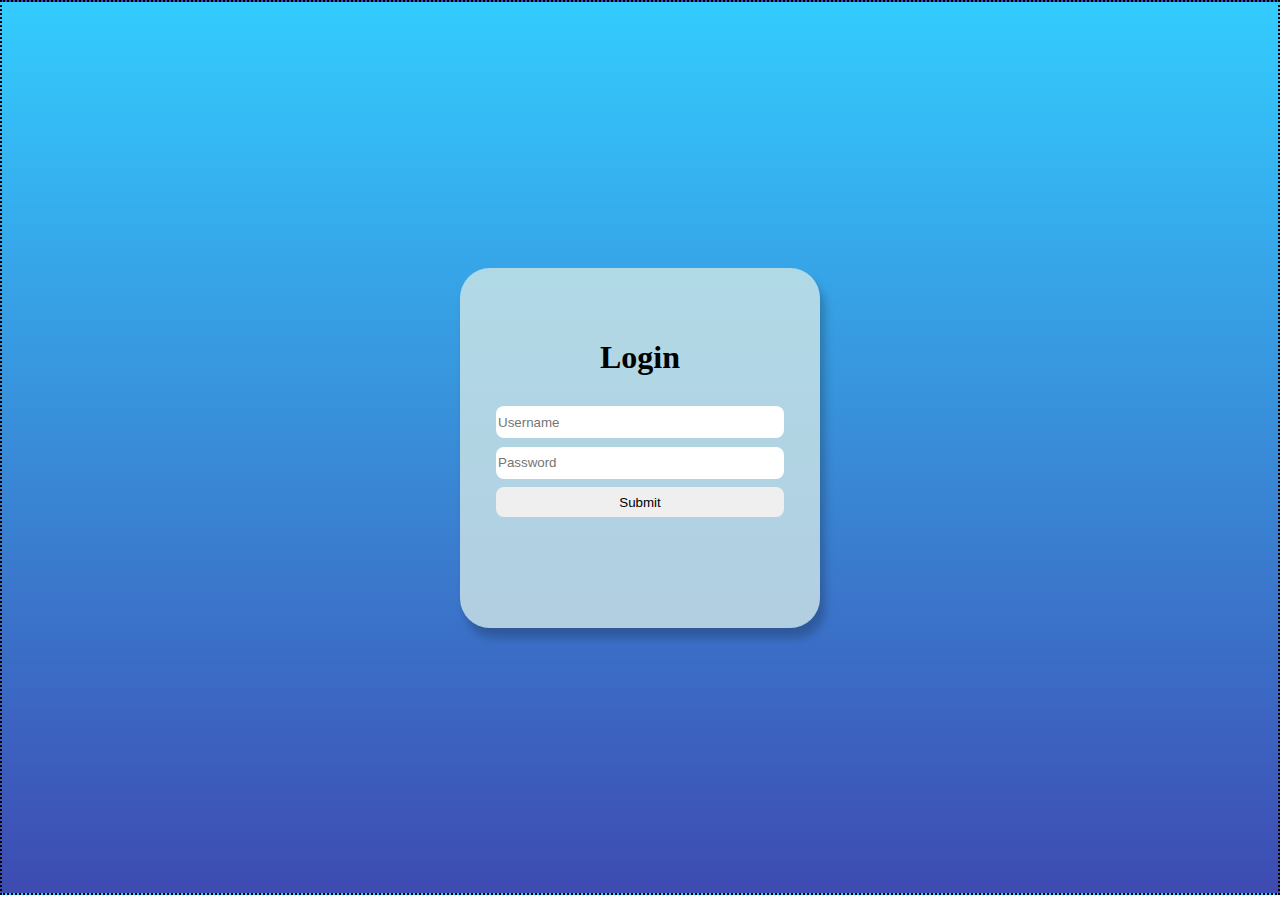
<file: index.html>
<!DOCTYPE html>
<html lang="en">
<head>
  <meta charset="UTF-8">
  <meta http-equiv="X-UA-Compatible" content="IE=edge">
  <meta name="viewport" content="width=device-width, initial-scale=1.0">
  <script src="index.js"></script>
  <link rel="stylesheet" href="style.css">
  <title>Form Validation</title>
</head>
<body>
  <div id="container">
    <div id="form">
      <h1>Login</h1>
      <form id="login">
        <!-- <label for="username">Username</label> -->
        <input placeholder="Username" id="username" type="text">
        
        <!-- <label for="password">Password</label> -->
        <input placeholder="Password" id="password" type="password">
        
        <input type="submit">
      </form>
    </div>
  </div>
</body>
</html>
</file>
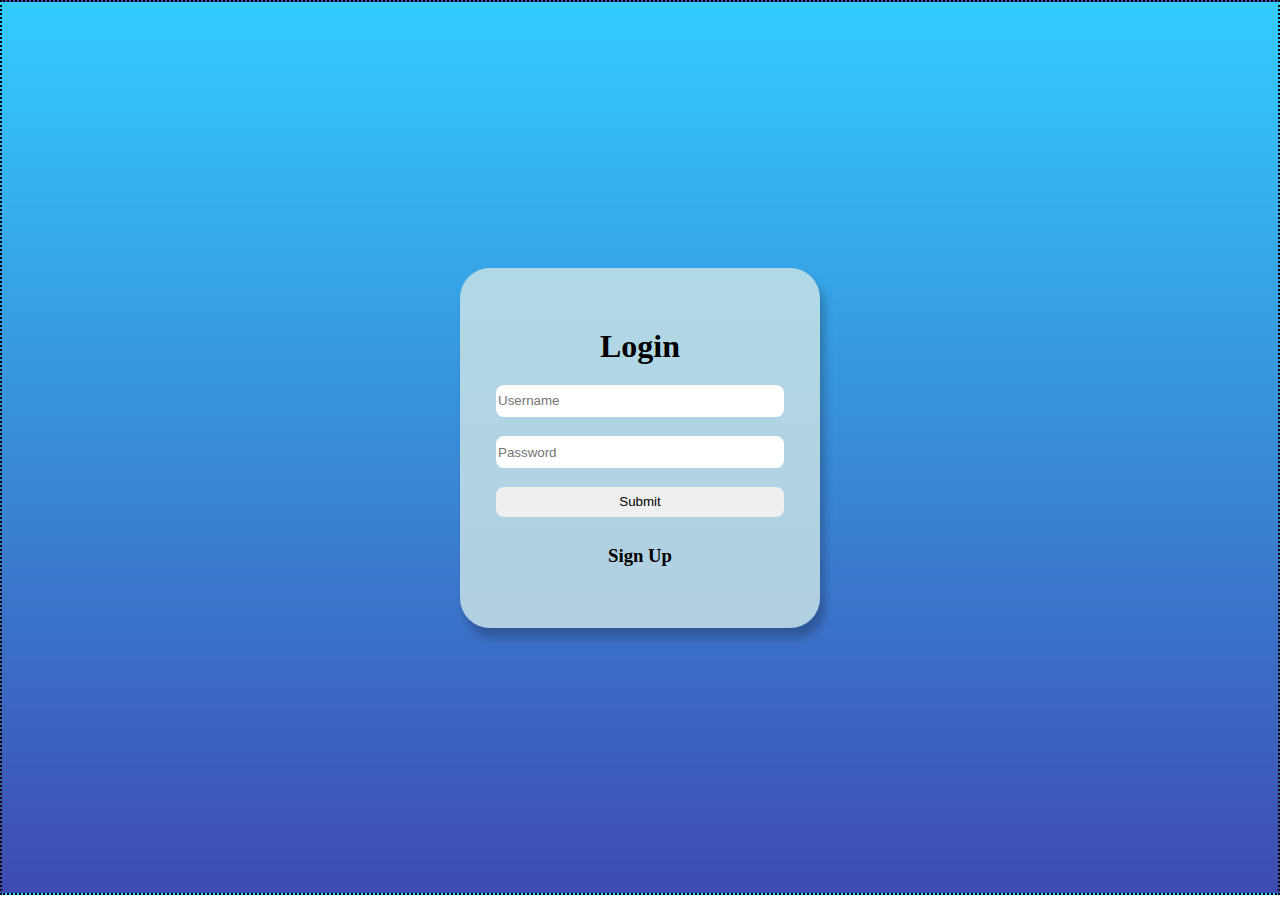
<file: front_end/index.html>
<!DOCTYPE html>
<html lang="en">
<head>
  <meta charset="UTF-8">
  <meta http-equiv="X-UA-Compatible" content="IE=edge">
  <meta name="viewport" content="width=device-width, initial-scale=1.0">
  <script src="index.js"></script>
  <link rel="stylesheet" href="style.css">
  <title>Index</title>
</head>
<body>
  <h1>You logged in</h1>
  <h1 id="username">Username: </h1>
  <h1 id="id">ID: </h1>
  <h1 id="user-name">Name: </h1>

  <button>Logout</button>
</body>
</html>
</file>
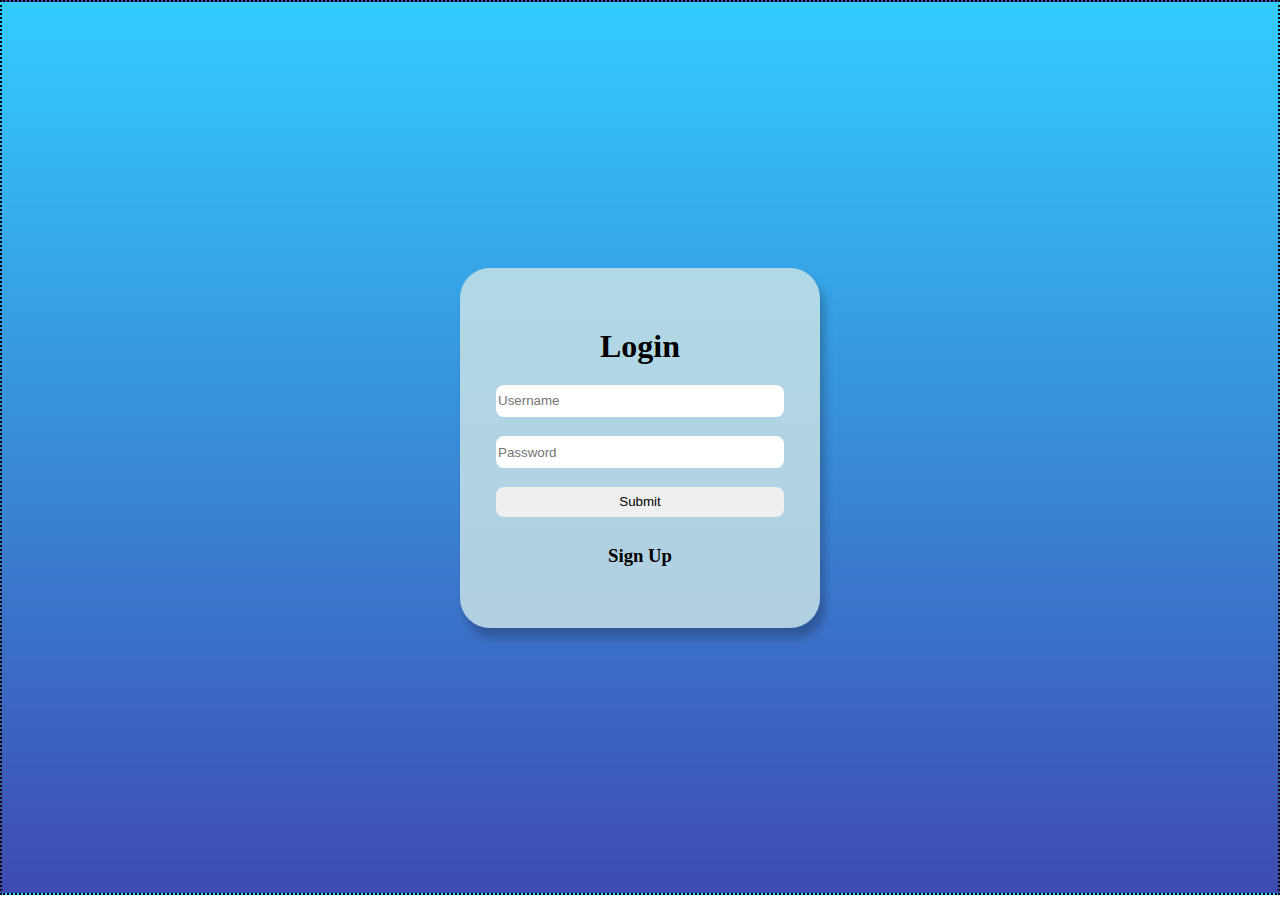
<file: front_end/login.html>
<!DOCTYPE html>
<html lang="en">
<head>
  <meta charset="UTF-8">
  <meta http-equiv="X-UA-Compatible" content="IE=edge">
  <meta name="viewport" content="width=device-width, initial-scale=1.0">
  <script src="login.js"></script>
  <link rel="stylesheet" href="style.css">
  <title>Form Validation</title>
</head>
<body>
  <div id="container">
    <div id="form">
      <h1 id='session-name'>Login</h1>
      <form id="login">
        <!-- <label for="username">Username</label> -->
        <input placeholder="Username" id="username" type="text">
        
        <input placeholder="name" type="text" id="name">
        <!-- <label for="password">Password</label> -->
        <input placeholder="Password" id="password" type="password">
        
        <input id="form-btn" type="submit">
      </form>

      <div>
        <h3 id="session">Sign Up</h3>
      </div>
    </div>
  </div>
</body>
</html>
</file>
<file: style.css>
*{
  margin: 0;
}

#container {
  border: 2px dotted black;
  display: flex;
  align-items: center;
  justify-content: center;
  height: 99vh;
  background: linear-gradient(to bottom, #33ccff 0%, #3e4bb1 100%)
}

#form {
  display: flex;
  flex-direction: column;
  justify-content: center;
  align-items: center;
  background-color: rgb(208, 230, 230, 0.8);
  border-radius: 30px;
  width: 40vh;
  height: 40vh;
  box-shadow: 5px 10px 8px rgba(12, 12, 12, 0.24);
  /* animation: shake 0.3s; */
}

form {
  display: flex;
  flex-direction: column;
  justify-content: center;
  height: 50%;
  width: 80%;
}

form input {
  border-radius: 8px;
  border: none;
  height: 30px;
  margin-bottom: 3%;
}



@keyframes shake {
  0% {
    transform: rotate(0deg);
  }
  25%{
    transform: rotate(-5deg);
  }
  75% {
    transform: rotate(5deg);
  }
  100% {
    transform: rotate(0deg);
  }
}
</file>
<file: front_end/style.css>
*{
  margin: 0;
}

#container {
  border: 2px dotted black;
  display: flex;
  align-items: center;
  justify-content: center;
  height: 99vh;
  background: linear-gradient(to bottom, #33ccff 0%, #3e4bb1 100%)
}

#form {
  display: flex;
  flex-direction: column;
  justify-content: center;
  align-items: center;
  background-color: rgb(208, 230, 230, 0.8);
  border-radius: 30px;
  width: 40vh;
  height: 40vh;
  box-shadow: 5px 10px 8px rgba(12, 12, 12, 0.24);
  /* animation: shake 0.3s; */
}

form {
  display: flex;
  flex-direction: column;
  justify-content: center;
  height: 50%;
  width: 80%;
}

form input {
  border-radius: 8px;
  border: none;
  height: 30px;
  margin-bottom: 3%;
}

#session {
  cursor: pointer;
}

.transform {
  animation: change-session 1s;
  animation-timing-function: ease-out;
}

#name {
  height: 0px;
  opacity: 0;
}

.open {
  animation: grow 1s;
  animation-fill-mode: forwards;
}

.close {
  animation: shrink 1s;
  animation-fill-mode: forwards;
}


#form-btn {
  margin-top: 10px;
}

@keyframes shrink {
  0% {
    height: 30px;
    opacity: 1;
  }
  100% {
    height: 0px;
    opacity: 0;
  }
} 

@keyframes grow {
  0% {
    height: 0px;
    opacity: 0;
  }
  100% {
    height: 30px;
    opacity: 1;
  }

}

@keyframes change-session {
  0% {
    transform: rotate(0deg);
  }
  50% {
    transform: rotatey(90deg);
  }
  100% {
    transform: rotateY(0deg);
  }
  /* 100% {
    transform: rotate(0deg);
  } */
}


@keyframes shake {
  0% {
    transform: rotate(0deg);
  }
  25%{
    transform: rotate(-5deg);
  }
  75% {
    transform: rotate(5deg);
  }
  100% {
    transform: rotate(0deg);
  }
}
</file>
